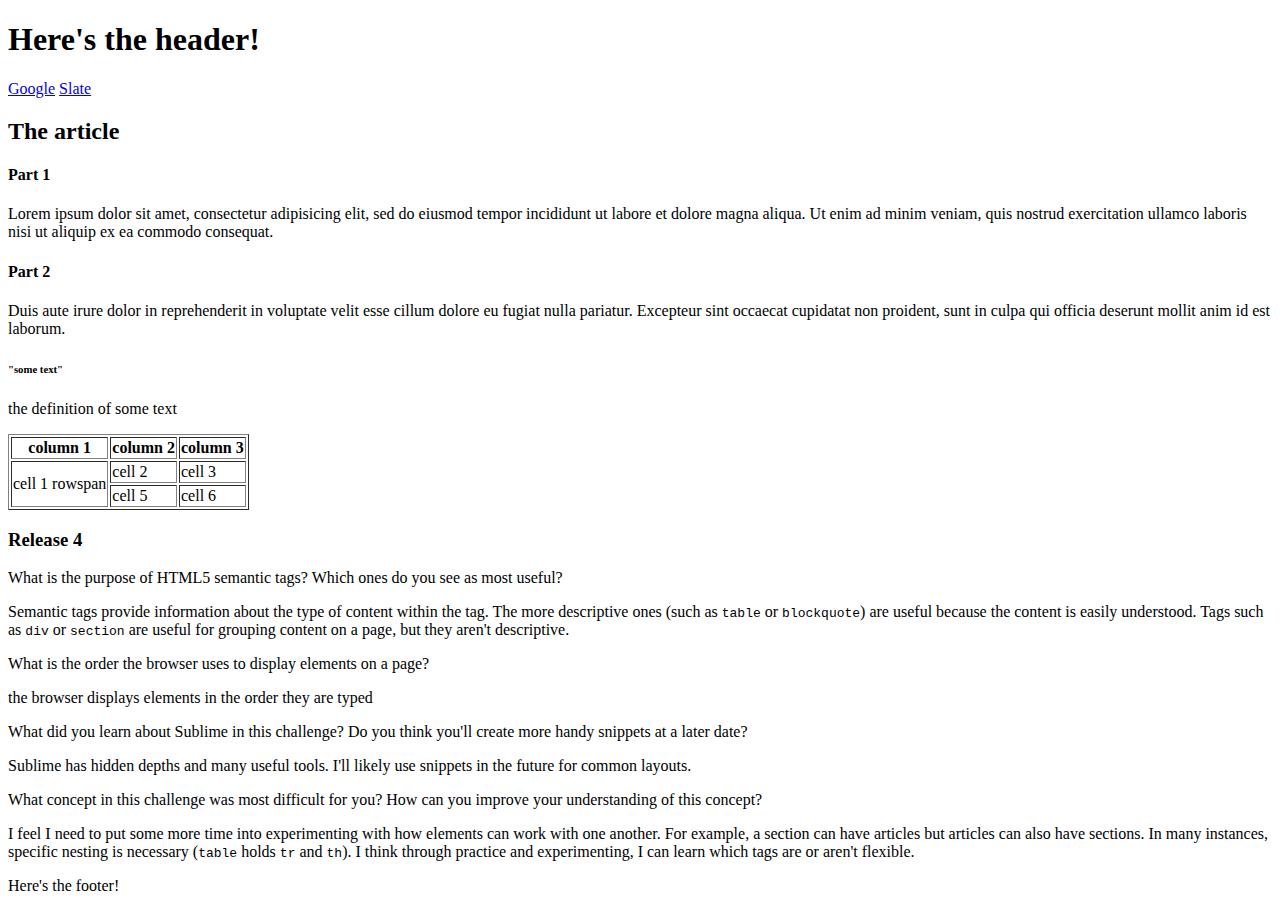
<file: html/gps/index.html>
<!DOCTYPE html>
<html>
<head>
  <title>This is the title</title>
</head>
<body>
  <header>
    <h1>Here's the header!</h1>
  </header>
  <nav>
    <a href="google.com">Google</a>
    <a href="slate.com">Slate</a>
  </nav>
  <main>
    <article>
      <h2>The article</h2>
        <section>
          <h4>Part 1</h4>
          <p>Lorem ipsum dolor sit amet, consectetur adipisicing elit, sed do eiusmod
          tempor incididunt ut labore et dolore magna aliqua. Ut enim ad minim veniam,
          quis nostrud exercitation ullamco laboris nisi ut aliquip ex ea commodo
          consequat. </p>
        </section>
        <section>
          <h4>Part 2</h4>
          <p>Duis aute irure dolor in reprehenderit in voluptate velit esse
          cillum dolore eu fugiat nulla pariatur. Excepteur sint occaecat cupidatat non
          proident, sunt in culpa qui officia deserunt mollit anim id est laborum.</p>
      </section>
      <aside>
        <h6>"some text"</h6>
        <p>the definition of some text</p>
      </aside>
    </article>
  <table border="1">
   <tr>
     <th>column 1</th>
     <th>column 2</th>
     <th>column 3</th>
   </tr>
   <tr>
     <td rowspan="2">cell 1 rowspan</td>
     <td>cell 2</td>
     <td>cell 3</td>
   </tr>
   <tr>
     <td>cell 5</td>
     <td>cell 6</td>
   </tr>
  </table>
  <section>
    <h3>Release 4</h3>
    <li>What is the purpose of HTML5 semantic tags? Which ones do you see as most useful?</li>
      <p>Semantic tags provide information about the type of content within the tag. The more descriptive ones (such as <kbd>table</kbd> or <kbd>blockquote</kbd>) are useful because the content is easily understood. Tags such as <kbd>div</kbd> or <kbd>section</kbd> are useful for grouping content on a page, but they aren't descriptive.</p>
    <li>What is the order the browser uses to display elements on a page?</li>
      <p>the browser displays elements in the order they are typed</p>
    <li>What did you learn about Sublime in this challenge? Do you think you'll create more handy snippets at a later date?</li>
      <p>Sublime has hidden depths and many useful tools. I'll likely use snippets in the future for common layouts.</p>
    <li>What concept in this challenge was most difficult for you? How can you improve your understanding of this concept?</li>
      <p>I feel I need to put some more time into experimenting with how elements can work with one another. For example, a section can have articles but articles can also have sections. In many instances, specific nesting is necessary (<kbd>table</kbd> holds <kbd>tr</kbd> and <kbd>th</kbd>). I think through practice and experimenting, I can learn which tags are or aren't flexible.</p>
  </section>
  </main>
  <footer>
    Here's the footer!
  </footer>
</body>
</html>
</file>
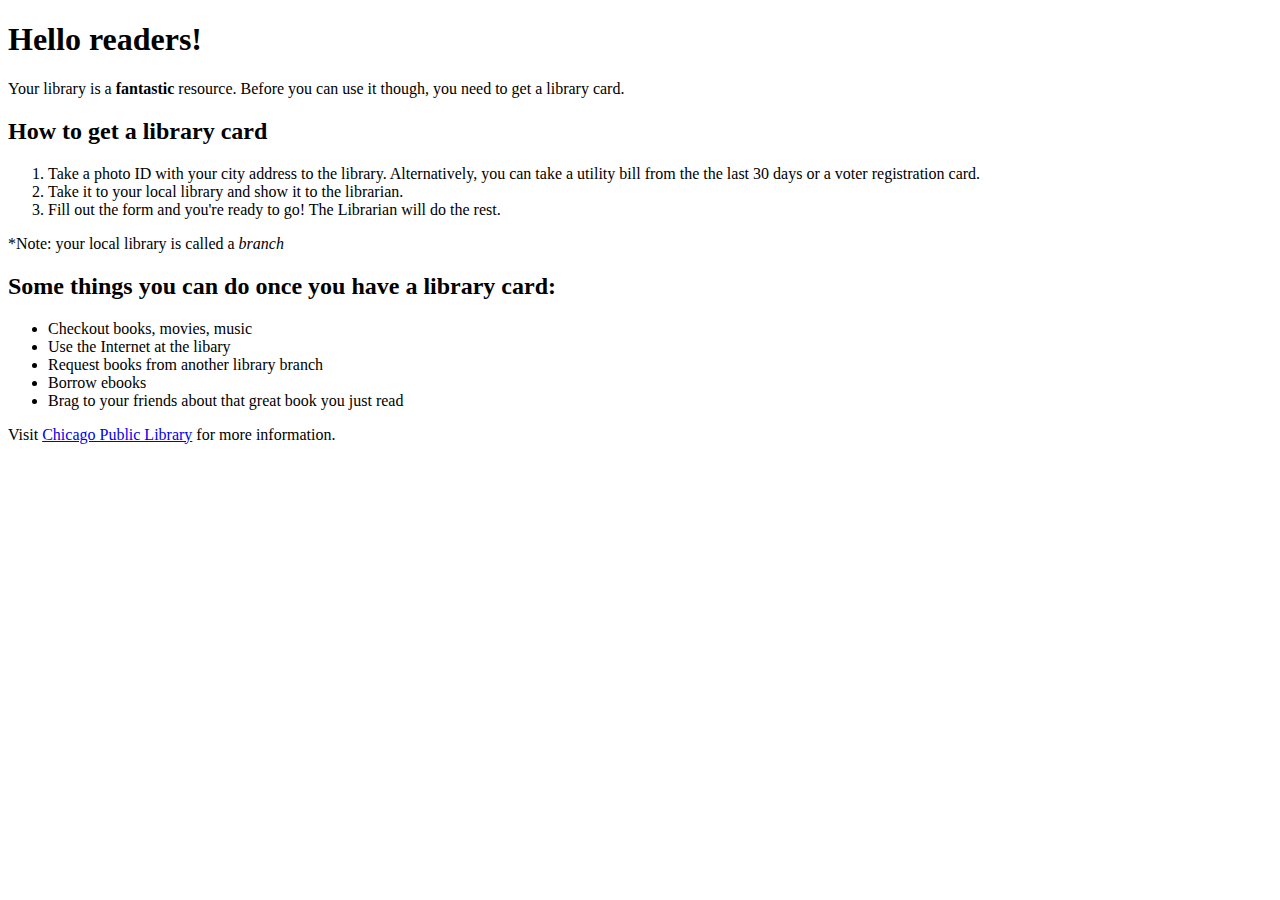
<file: html/web_basics/index.html>
<!DOCTYPE html>
<html>
  <head>
    <title>Library as resource</title>
  </head>
  <body>
    <h1>Hello readers!</h1>
    <p>Your library is a <strong>fantastic</strong> resource. Before you can use it though, you need to get a library card.</p>
    <h2>How to get a library card</h2>
    <ol>
      <li>Take a photo ID with your city address to the library. Alternatively, you can take a utility bill from the the last 30 days or a voter registration card.</li>
      <li>Take it to your local library and show it to the librarian.</li>
      <li>Fill out the form and you're ready to go! The Librarian will do the rest.</li>
    </ol>
    <p>*Note: your local library is called a <em>branch</em></p>
      <h2>Some things you can do once you have a library card:</h2>
      <ul>
        <li>Checkout books, movies, music</li>
        <li>Use the Internet at the libary</li>
        <li>Request books from another library branch</li>
        <li>Borrow ebooks</li>
        <li>Brag to your friends about that great book you just read</li>
      </ul>
<p>Visit <a href="https://www.chipublib.org/">Chicago Public Library</a> for more information.</p>
  </body>
</html>
</file>
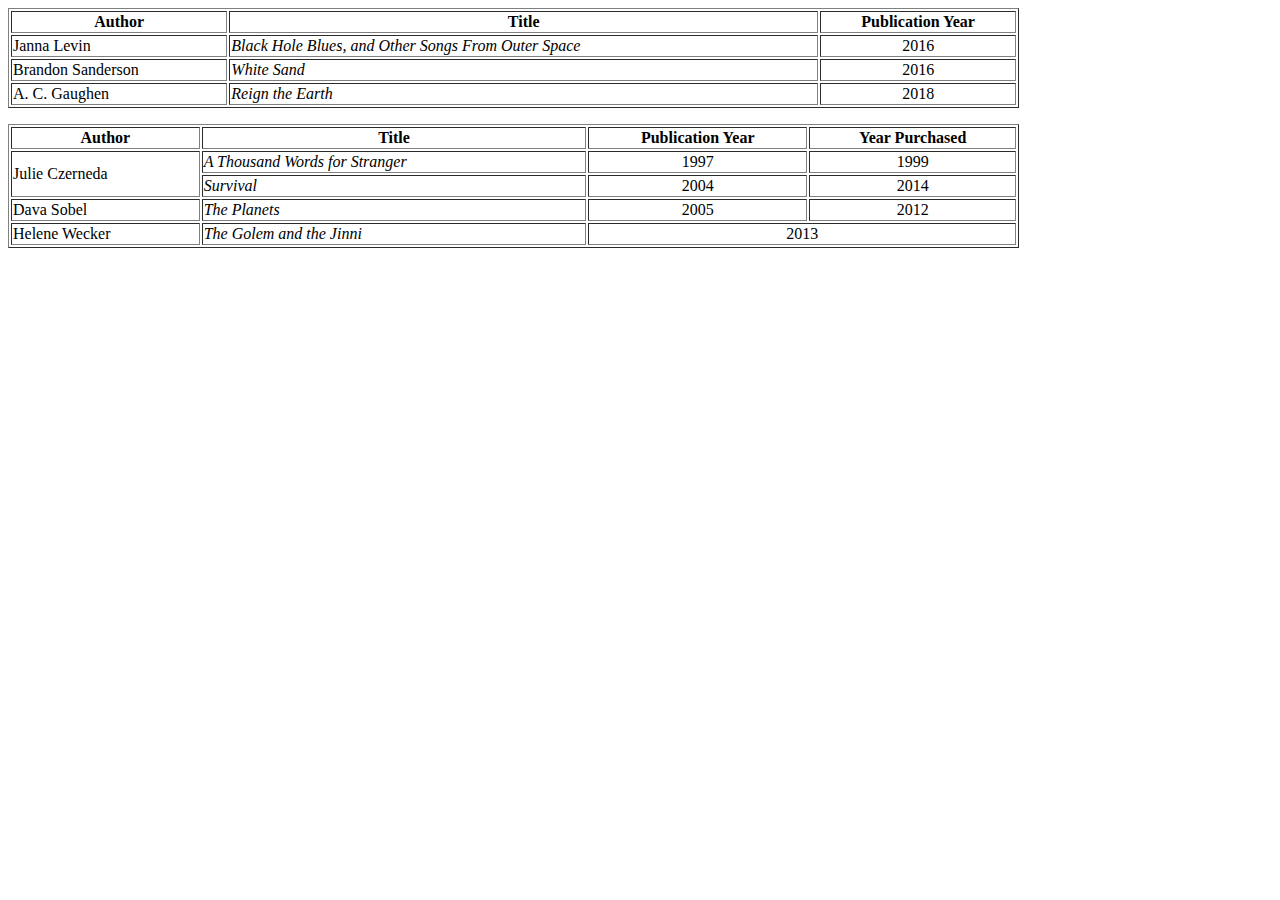
<file: html/table-practice.html>
<!DOCTYPE html>
<html>
  <head>
    <title>Books on my table</title>
  </head>
<body>

<table border="1" style="width: 80%">
  <tr>
    <th>Author</th>
    <th>Title</th>
    <th>Publication Year</th>
  </tr>
  <tr>
    <td>Janna Levin</td>
    <td><em>Black Hole Blues, and Other Songs From Outer Space</em></td>
    <td align="center">2016</td>
  </tr>
  <tr>
    <td>Brandon Sanderson</td>
    <td> <em>White Sand</em></td>
    <td align="center">2016</td>
  </tr>
  <tr>
    <td>A. C. Gaughen</td>
    <td> <em>Reign the Earth</em></td>
    <td align="center">2018</td>
  </tr>
</table>
<p>

</p>
<table border="1" style="width: 80%">
  <tr>
    <th>Author</th>
    <th>Title</th>
    <th>Publication Year</th>
    <th>Year Purchased</th>
  </tr>
  <tr>
    <td rowspan="2">Julie Czerneda</td>
    <td><em>A Thousand Words for Stranger</em></td>
    <td align="center">1997</td>
    <td align="center">1999</td>
  </tr>
  <tr>
    <td><em>Survival</em></td>
    <td align="center">2004</td>
    <td align="center">2014</td>
  </tr>
  <tr>
    <td>Dava Sobel</td>
    <td><em>The Planets</em></td>
    <td align="center">2005</td>
    <td align="center">2012</td>
  </tr>
  <tr>
    <td>Helene Wecker</td>
    <td><em>The Golem and the Jinni</em></td>
    <td colspan="2" align="center">2013</td>
  </tr>
  </body>
</html>
</file>
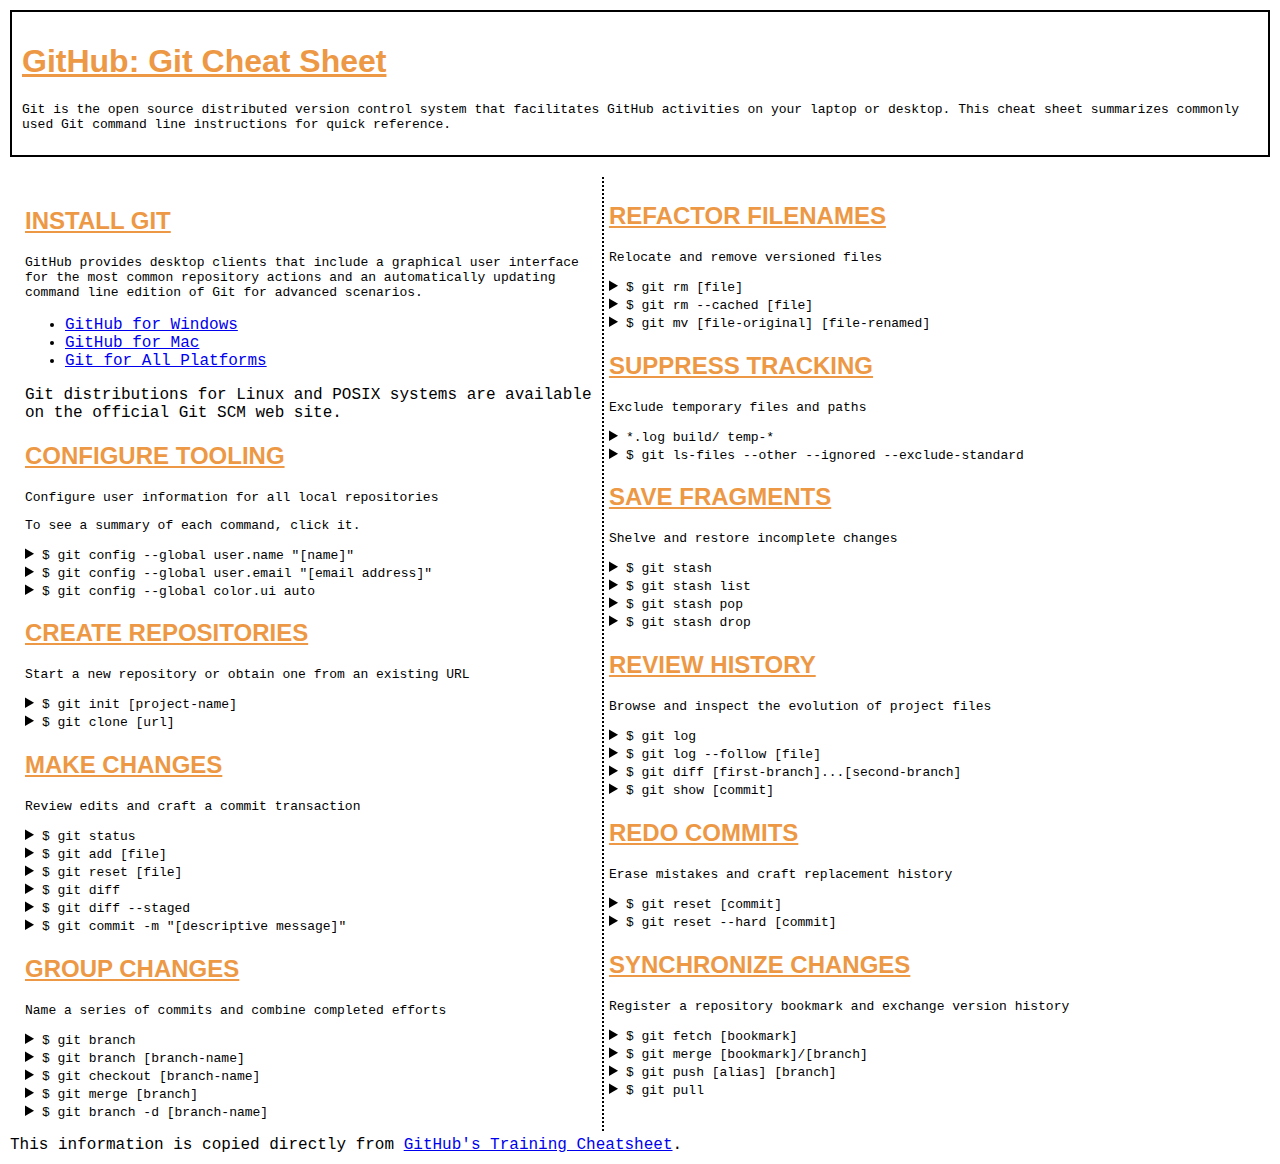
<file: css/gps/gps2-1.html>
<!--
Write your names here:
1.Kristin MacDonough
2. Miguel Ibarra
We spent [#] hours on this challenge.
-->

<!-- This challenge uses HTML5 syntax that may not be available in all browsers (It works in Chrome and Safari, from my testing. (<details> and<summary>). -->

<!DOCTYPE html>
<html lang="en">
  <head>
    <meta charset="UTF-8">
    <link rel="stylesheet" type="text/css" href="gps2-1.css"> <!-- Insert a link to the stylesheet here -->
    <title>Git Cheat Sheet</title>
  </head>

  <body>
    <header>
      <h1>GitHub: Git Cheat Sheet</h1>
      <p>Git is the open source distributed version control system that
        facilitates GitHub activities on your laptop or desktop.
        This cheat sheet summarizes commonly used Git command line
        instructions for quick reference.</p>
    </header>

    <section class="column-1">
      <article>
        <h2>INSTALL GIT</h2>
        <p>GitHub provides desktop clients that include a graphical user
        interface for the most common repository actions and an automatically
        updating command line edition of Git for advanced scenarios.</p>
        <ul>
          <li><a href="https://windows.github.com">GitHub for Windows</a></li>
          <li><a href="https://mac.github.com">GitHub for Mac</a></li>
          <li><a href="http://git-scm.com">Git for All Platforms</a></li>
        </ul>

        Git distributions for Linux and POSIX systems are available on the
        official Git SCM web site.
      </article>

      <article>
        <h2>CONFIGURE TOOLING</h2>
        <p>Configure user information for all local repositories</p>
        <p> To see a summary of each command, click it.</p>

        <details>
          <summary><code>$ git config --global user.name "[name]"</code></summary>
          <p>Sets the name you want attached to your commit transactions</p>
        </details>

        <details>
          <summary><code>$ git config --global user.email "[email address]"</code></summary>
          <p>Sets the email you want atached to your commit transactions</p>
        </details>

        <details>
          <summary><code>$ git config --global color.ui auto</code></summary>
          <p>Enables helpful colorization of command line output</p>
        </details>
      </article>

      <article>
        <h2>CREATE REPOSITORIES</h2>
        <p>Start a new repository or obtain one from an existing URL</p>

        <details>
          <summary><code>$ git init [project-name]</code></summary>
          <p>Creates a new local repository with the specified name</p>
        </details>

        <details>
          <summary><code>$ git clone [url]</code></summary>
          <p>Downloads a project and its entire version history</p>
        </details>
      </article>

      <article>
        <h2>MAKE CHANGES</h2>
        <p>Review edits and craft a commit transaction</p>

        <details>
          <summary><code>$ git status</code></summary>
          <p>Lists all new or modified files to be committed</p>
        </details>

        <details>
          <summary><code>$ git add [file]</code></summary>
          <p>Snapshots the file in preparation for versioning</p>
        </details>

        <details>
          <summary><code>$ git reset [file]</code></summary>
          <p>Unstages the file, but preserve its contents</p>
        </details>

        <details>
          <summary><code>$ git diff</code></summary>
          <p>Shows file differences not yet staged</p>
        </details>

        <details>
          <summary><code>$ git diff --staged</code></summary>
          <p>Shows file differences between staging and the last file version</p>
        </details>

        <details>
          <summary><code>$ git commit -m "[descriptive message]"</code></summary>
          <p>Records file snapshots permanently in version history</p>
        </details>
      </article>

      <article>
        <h2>GROUP CHANGES</h2>
        <p>Name a series of commits and combine completed efforts</p>

        <details>
          <summary><code>$ git branch</code></summary>
          <p>Lists all local branches in the current repository</p>
        </details>

        <details>
          <summary><code>$ git branch [branch-name]</code></summary>
          <p>Creates a new branch</p>
        </details>

        <details>
          <summary><code>$ git checkout [branch-name]</code></summary>
          <p>Switches to the specified branch and updates the working directory</p>
        </details>

        <details>
          <summary><code>$ git merge [branch]</code></summary>
          <p>Combines the specified branch’s history into the current branch</p>
        </details>

        <details>
          <summary><code>$ git branch -d [branch-name]</code></summary>
          <p>Deletes the specified branch</p>
        </details>
      </article>
    </section>

    <section class="column-2">
      <article>
        <h2>REFACTOR FILENAMES</h2>
        <p>Relocate and remove versioned files</p>

        <details>
          <summary><code>$ git rm [file]</code></summary>
          <p>Deletes the file from the working directory and stages the deletion</p>
        </details>

        <details>
          <summary><code>$ git rm --cached [file]</code></summary>
          <p>Removes the file from version control but preserves the file locally</p>
        </details>

        <details>
          <summary><code>$ git mv [file-original] [file-renamed]</code></summary>
          <p>Changes the file name and prepares it for commit</p>
        </details>
      </article>

      <article>
        <h2>SUPPRESS TRACKING</h2>
        <p>Exclude temporary files and paths</p>

        <details>
          <summary><code>*.log
                    build/
                    temp-*
          </code></summary>
          <p>A text file named .gitignore suppresses accidental versioning of files and paths matching the specified paterns</p>
        </details>

        <details>
          <summary><code>$ git ls-files --other --ignored --exclude-standard</code></summary>
          <p>Lists all ignored files in this project</p>
        </details>
      </article>

      <article>
        <h2>SAVE FRAGMENTS</h2>
        <p>Shelve and restore incomplete changes</p>

        <details>
          <summary><code>$ git stash</code></summary>
          <p>Temporarily stores all modified tracked files</p>
        </details>

        <details>
          <summary><code>$ git stash list</code></summary>
          <p>Lists all stashed changesets</p>
        </details>

        <details>
          <summary><code>$ git stash pop</code></summary>
          <p>Restores the most recently stashed files</p>
        </details>

        <details>
          <summary><code>$ git stash drop</code></summary>
          <p>Discards the most recently stashed changeset</p>
        </details>

      </article>

      <article>
        <h2>REVIEW HISTORY</h2>
        <p>Browse and inspect the evolution of project files</p>

        <details>
          <summary><code>$ git log</code></summary>
          <p>Lists version history for the current branch</p>
        </details>

        <details>
          <summary><code>$ git log --follow [file]</code></summary>
          <p>Lists version history for a file, including renames</p>
        </details>

        <details>
          <summary><code>$ git diff [first-branch]...[second-branch]</code></summary>
          <p>Shows content differences between two branches</p>
        </details>

        <details>
          <summary><code>$ git show [commit]</code></summary>
          <p>Outputs metadata and content changes of the specified commit</p>
        </details>
      </article>

      <article>
        <h2>REDO COMMITS</h2>
        <p>Erase mistakes and craft replacement history</p>

        <details>
          <summary><code>$ git reset [commit]</code></summary>
          <p>Undoes all commits after [commit], preserving changes locally</p>
        </details>

        <details>
          <summary><code>$ git reset --hard [commit]</code></summary>
          <p>Discards all history and changes back to the specified commit</p>
        </details>
      </article>

      <article>
        <h2>SYNCHRONIZE CHANGES</h2>
        <p>Register a repository bookmark and exchange version history</p>

        <details>
          <summary><code>$ git fetch [bookmark]</code></summary>
          <p>Downloads all history from the repository bookmark</p>
        </details>

        <details>
          <summary><code>$ git merge [bookmark]/[branch]</code></summary>
          <p>Combines bookmark’s branch into current local branch</p>
        </details>

        <details>
          <summary><code>$ git push [alias] [branch]</code></summary>
          <p>Uploads all local branch commits to GitHub</p>
        </details>

        <details>
          <summary><code>$ git pull</code></summary>
          <p>Downloads bookmark history and incorporates changes</p>
        </details>
      </article>
    </section>

    <footer>
      This information is copied directly from <a href="https://training.github.com/kit/downloads/github-git-cheat-sheet.pdf">GitHub's Training Cheatsheet</a>.
    </footer>
  <!-- Add your reflection here as a comment. -->
  <!-- Overall, I feel more confident with positioning, though I still get confused regarding the breakpoint of "float." My partner and I seemed to be on point with the learning competencies - I enjoy pairing and discussing the definitions and concepts. A great way to know if you're thinking in the right direction.-->
  </body>
</html>
</file>
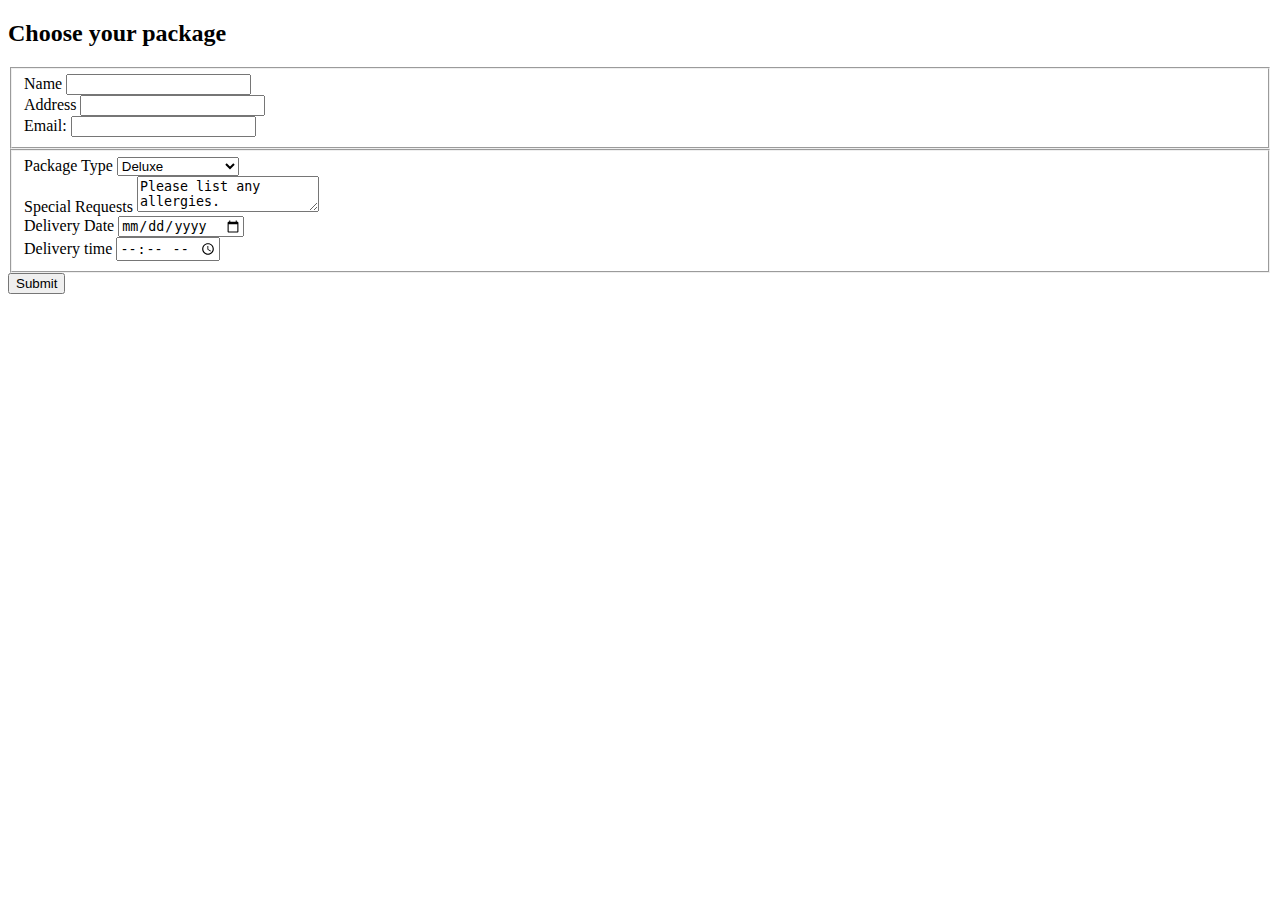
<file: html/forms/practice-form.html>
<!DOCTYPE html>
<html>
<head>
  <title></title>
</head>
<body>
<h2>Choose your package</h2>
<form name="Package Order" action="success.html" method="post">
<fieldset>
  <div>
    <label>Name</label>
    <input type="text" name="name">
  </div>
  <div>
    <label>Address</label>
    <input type="Address" name="address">
  </div>
  <div>
    <label>Email:</label>
    <input type="email" name="email">
  </div>
</fieldset>
<fieldset>
  <div>
    <label>Package Type</label>
      <select name="type of package">
        <option value="Deluxe">Deluxe</option>
        <option value="Deluxe Standard">Deluxe Standard</option>
        <option value="Standard Deluxe">Standard Deluxe</option>
      </select>
  </div>
  <div>
      <label>Special Requests</label>
      <textarea placeholder="Please list any allergies">Please list any allergies.
      </textarea>
  </div>
  <div>
    <label>Delivery Date</label>
    <input type="date" name="date">
  </div>
  <div>
    <label>Delivery time</label>
    <input type="time" name="time">
  </div>
</fieldset>
  <button type="submit">Submit</button>
</form>
</body>
</html>
</file>
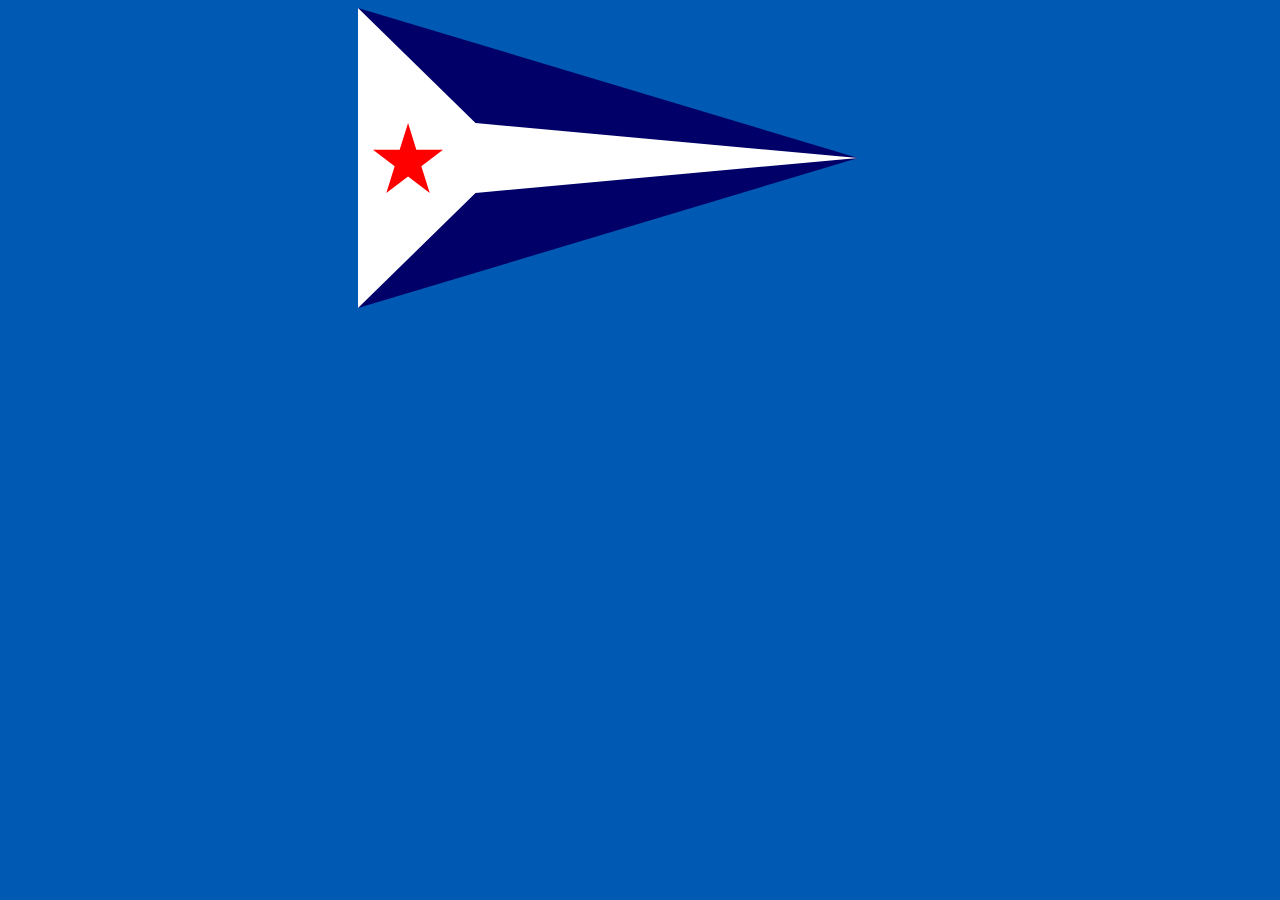
<file: web_dev/client_side_js/pirates.html>
<!DOCTYPE html>
<html>
<head>
  <title>Pirates!</title>
  <link rel="stylesheet" type="text/css" href="piratestyle.css">

</head>
<body>
  <main>
    <img src="yacht_flag.svg" alt="pirate flag!">
  </main>
  <script src="piratescript.js"></script>
</body>
</html>
</file>
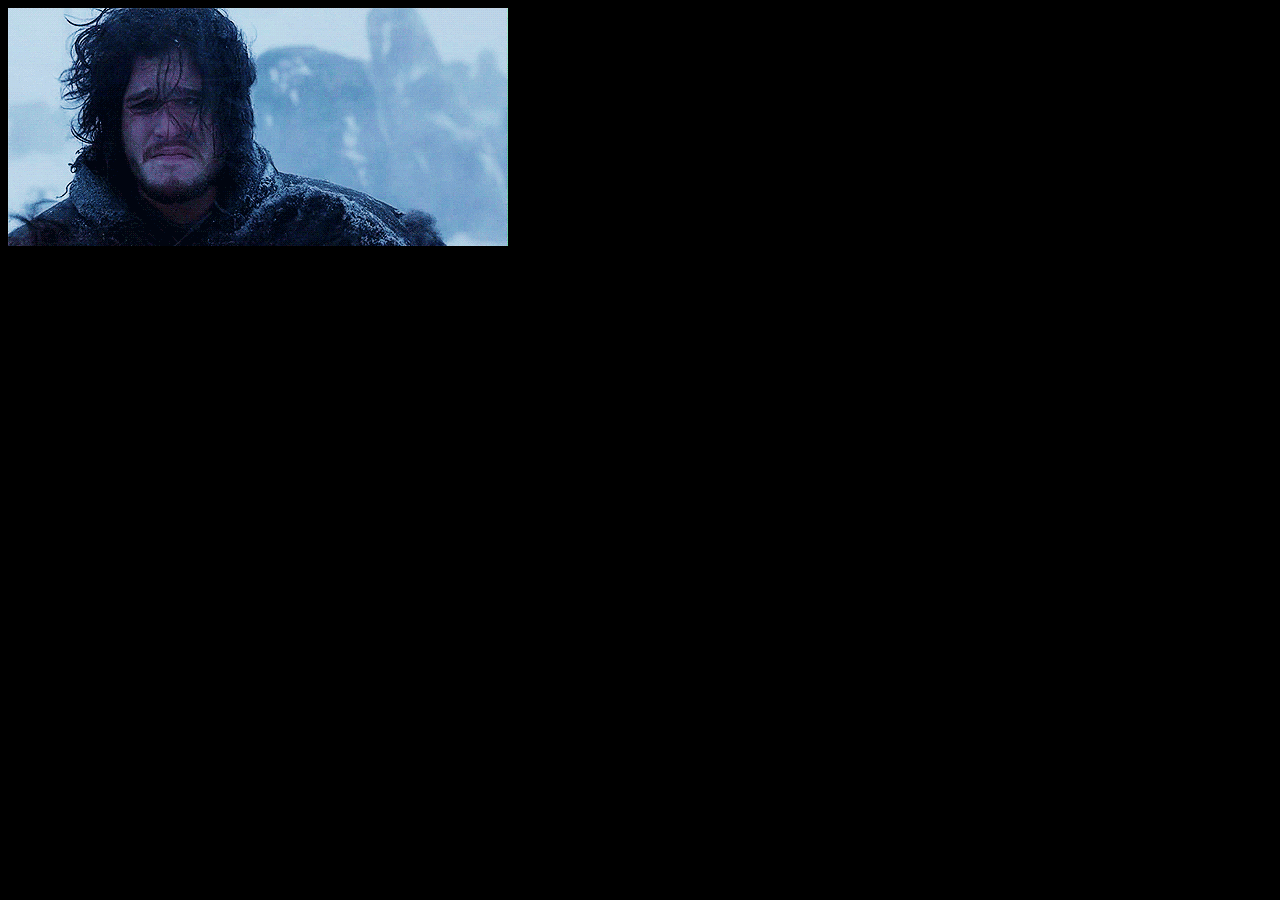
<file: web_dev/jquery/colors.html>
<!DOCTYPE html>
<html>
<head>
  <title>Color Bars</title>
  <link rel="stylesheet" type="text/css" href="stylecolors.css">
 <script src="https://ajax.googleapis.com/ajax/libs/jquery/3.2.1/jquery.min.js"></script>

</head>
<body>
  <main>
    <div id="snow">
      <img src="blizzard.gif" alt="it's cold">
    </div>
    <section>
      <img src="dog.gif" alt="color bars">
    </section>
  </main>

<script type="text/javascript" src="scriptcolors.js"></script>

</body>
</html>
</file>
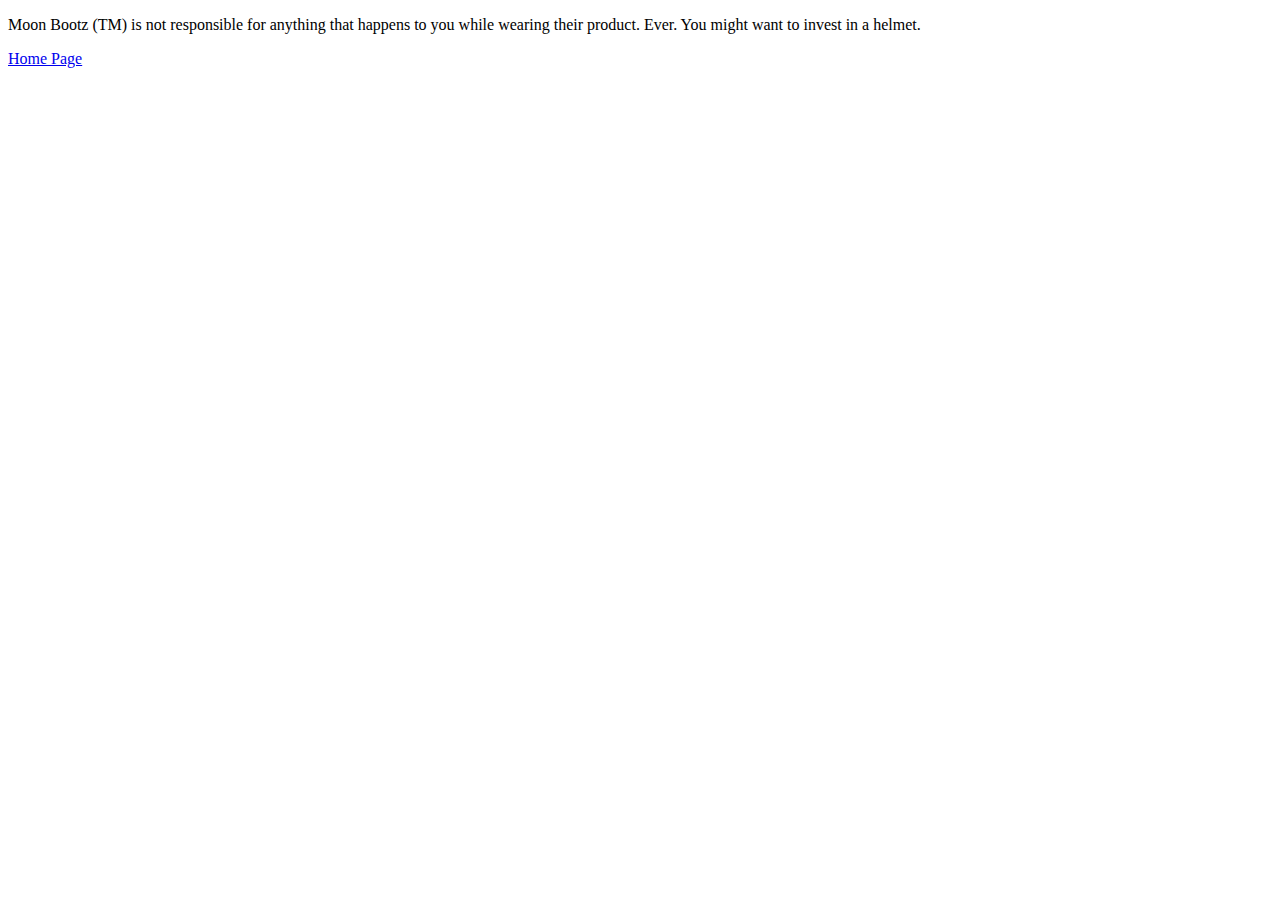
<file: html/moon_bootz/legal/waiver.html>
<!DOCTYPE html>
<html>
<header>
  <title>Legal Waiver</title>
</header>
<body>
  <p>Moon Bootz (TM) is not responsible for anything that happens to you while wearing their product. Ever. You might want to invest in a helmet.</p>
</body>
<footer>
  <a href="../index.html">Home Page</a>
</footer>
</html>
</file>
<file: css/gps/gps2-1.css>
body {
  margin: 10px;
  font-family: Courier;
}

header {
  border: solid 2px black;
  padding: 10px;
  margin-bottom: 15px;
}


h1, h2 {
  font-family: sans-serif;
  text-decoration: underline;
  color:#ed9844;
}

.column-1{
  width: 45%;
  float: left;
  margin: 5px;
  border-right: dotted 2px black;
  padding: 10px;

}

.column-2{
  width: 45%;
  float:left;
  padding: 10px;
  margin-left: -10px;

}

p {
  font-size: small;
}

footer{
  clear: both;
}
</file>
<file: web_dev/client_side_js/piratestyle.css>
main {
  width: 95%;
}

img {
  width: 500px;
  display: block;
  margin: auto;
}
</file>
<file: web_dev/jquery/stylecolors.css>
/*body {
  color: black;
}*/

div#snow {

  float: left;
  width: 50%;
}

section {
  float: right;
  width: 50%;
  display: none;

}
</file>
